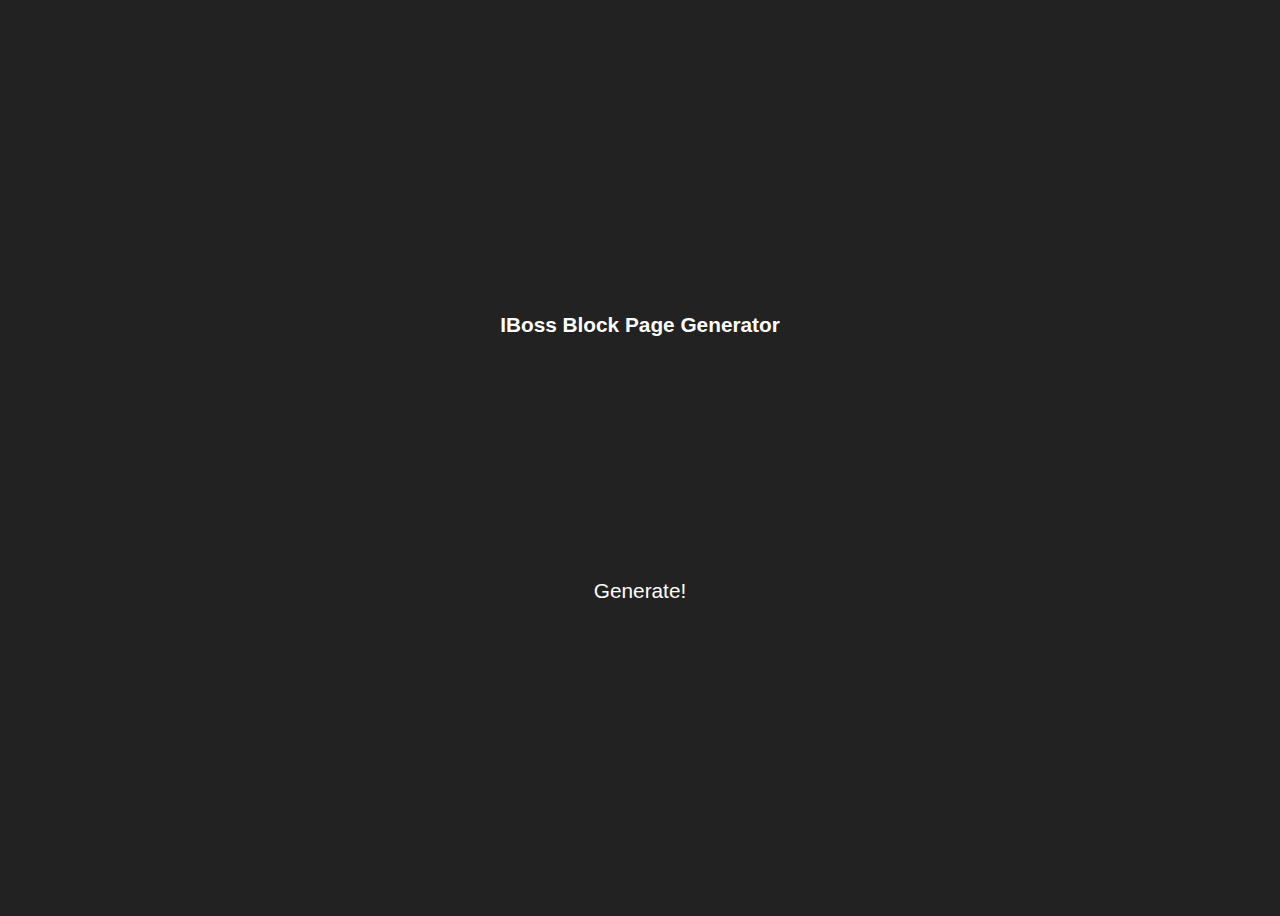
<file: index.html>
<!DOCTYPE html>
<html>
  <head>
    <meta charset="utf-8">
    <meta name="viewport" content="width=device-width">
    <title>Iboss Generator</title>
    <link href="style.css" rel="stylesheet" type="text/css" />
  </head>
  <body>
    <header>
      <h1 class="form__field">IBoss Block Page Generator</h1>
      </header>
    <div class="form__group">
    <input class="form__field" placeholder="Group Name" id="group">
    <br>
    <input class="form__field" placeholder="Group Number" id="groupn">
    <br>
    <input class="form__field" placeholder="Blocked Page" id="blocked">
    <br>
    <input class="form__field" placeholder="Reason of Block" id="desc">
    <br>
    <input class="form__field" placeholder="IP Address" id="ip">
    <br>
    <input class="form__field" placeholder="UserName" id="user">
    <br>
    <button class="form__field" onclick="generate()">Generate!</button>
    </div>

    <script src="generate.js"></script>
  </body>
</html>
</file>
<file: style.css>
$primary: #11998e;
$secondary: #38ef7d;
$gray: #9b9b9b;
.form__group {
  position: absolute;
  width: 40%;
  text-align: center;
}

.form__field {
  font-family: inherit;
  border: 0;
  border-bottom: 2px solid $gray;
  outline: 0;
  font-size: 1.3rem;
  color: white;
  padding: 7px 0;
  background: transparent;
  transition: border-color 0.2s;
  text-align: center;
  margin: auto;

  &::placeholder {
    color: transparent;
  }

  &:placeholder-shown ~ .form__label {
    font-size: 1.3rem;
    cursor: text;
    top: 20px;
  }
}

.form__label {
  position: absolute;
  top: 0;
  display: block;
  transition: 0.2s;
  font-size: 1rem;
  color: $gray;
}

.form__field:focus {
  ~ .form__label {
    position: absolute;
    top: 0;
    display: block;
    transition: 0.2s;
    font-size: 1rem;
    color: $primary;
    font-weight:700;    
  }
  padding-bottom: 6px;  
  font-weight: 700;
  border-width: 3px;
  border-image: linear-gradient(to right, $primary,$secondary);
  border-image-slice: 1;
}
/* reset input */
.form__field{
  &:required,&:invalid { box-shadow:none; }
}
/* demo */
body {
  font-family: 'Poppins', sans-serif; 
  display: flex;
  flex-direction: column;
  justify-content: center;
  min-height: 100vh;
  font-size: 1.5rem;
  background-color:#222222;
  text-align: center;
}
</file>
